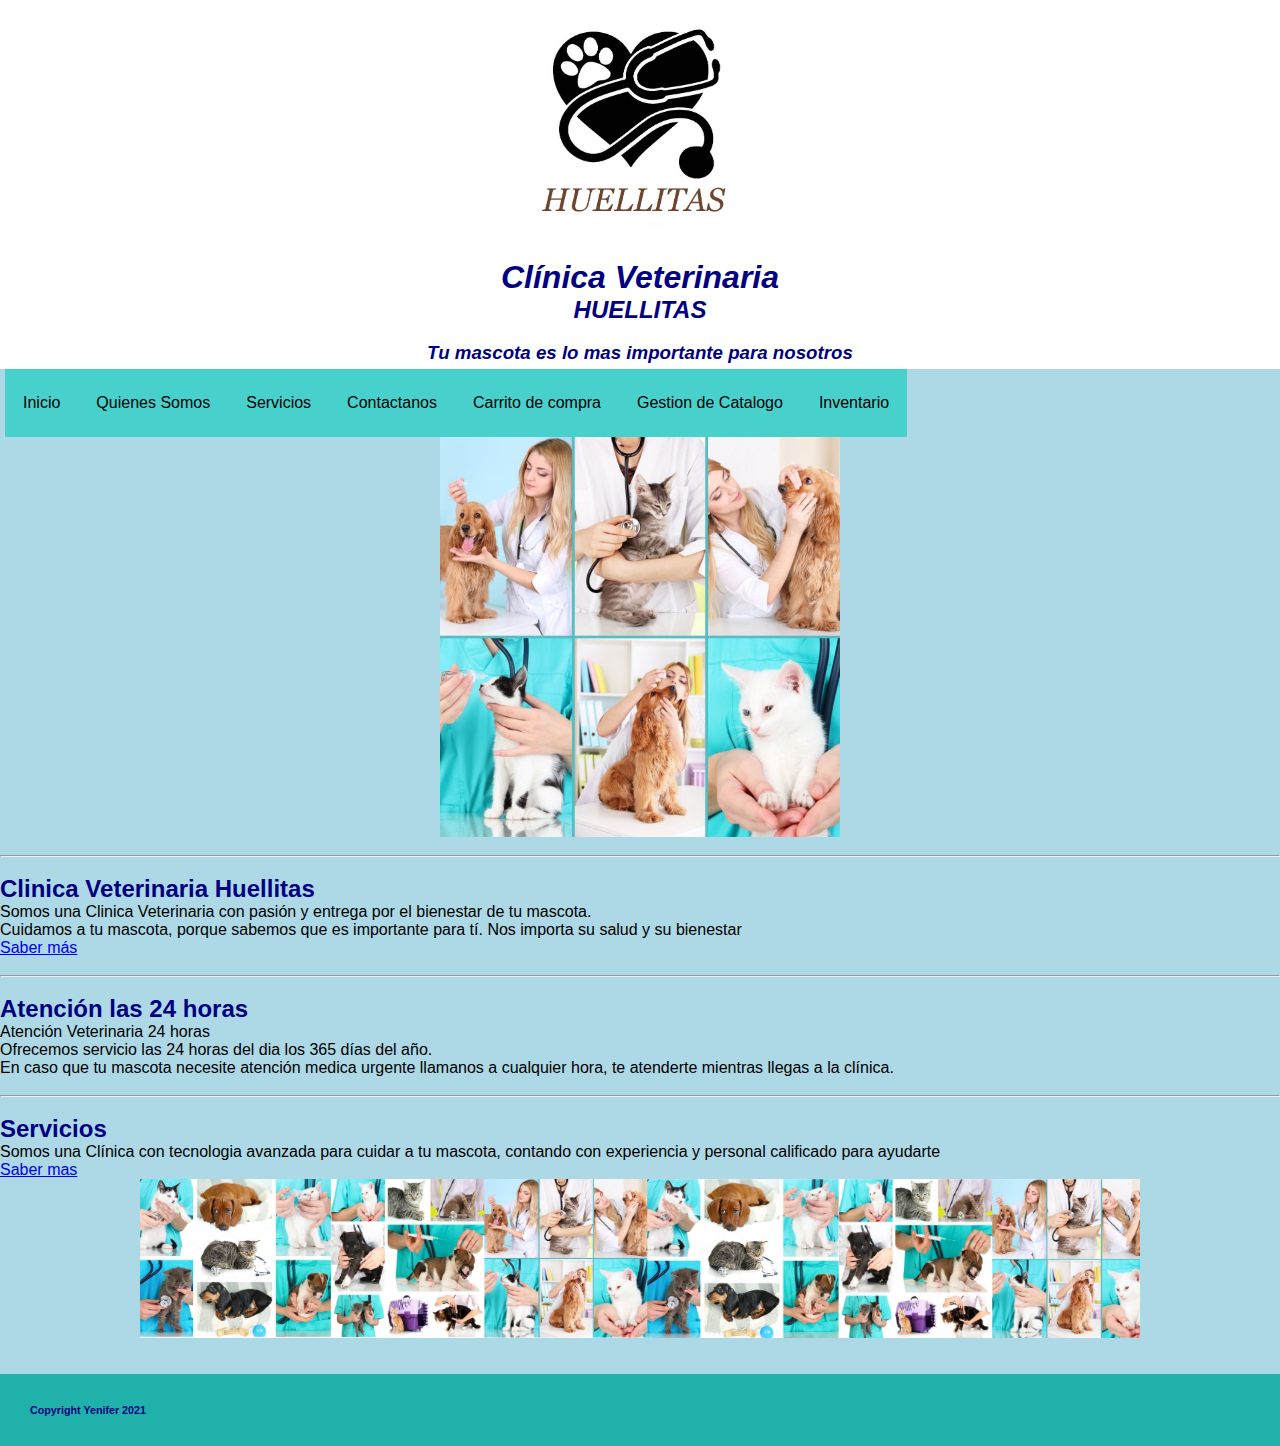
<file: index.html>
<!DOCTYPE html>
<html lang="en">

<!--Encabezado-->
<head>
    <meta charset="UTF-8">
    <meta name="viewport" content="width=device-width, initial-scale=1.0">
    <title>Pagina Veterinaria</title>   
    
    <link rel="stylesheet" href="styles/indexestilo.css">
    
    <style>

        header {
            background: white; 

        }

        header img{

            margin: auto;
            width: 300px;

        }

        header h1, 
        header h2, 
        header h3{

            text-align: center;
            color: navy;
            font-style: italic;
        }
    
    * {
        margin:0px;
        padding:0px;
    }
    
    #header {
        margin: 5px;
        width:1000px;
        font-family:Verdana, Geneva, Tahoma, sans-serif;
    }
    
    ul, ol {
        list-style:none;
    }
    
    .nav > li {
        float:left;
    }
    
    .nav li a {
        background-color:mediumturquoise;
        color: black;
        text-decoration:none;
        padding:25px 18px;
        display:block;
    }
    
    .nav li a:hover {
        background-color:white;
    }
    
    .nav li ul {
        display:none;
        position:absolute;
        min-width:140px;
    }
    
    .nav li:hover > ul {
        display:block;
    }
    
    .nav li ul li {
        position:relative;
    }
    
    .nav li ul li ul {
        right:-140px;
        top:0px;
    }
    
</style>

</head>

<!--Cuerpo-->
<body>
    <header>
        <img src="images/slogan.jpg.jpg"  alt="Logotipo">
        <h1> Clínica Veterinaria</h1>
        <h2>HUELLITAS</h2>
        <br>
        <h3>Tu mascota es lo mas importante para nosotros</h3>

        <div id="header">
            <ul class="nav">
            <li><a href="index.html">Inicio</a></li>
            <li> <a href="pages/quienesSomos.html" little="Quienes Somos">Quienes Somos</a></li>
            <li><a href="pages/servicios.html" title="Servicios"> Servicios</a></li>
            <li><a href="pages/contactanos.html" title="Contactanos">Contactanos</a></li>
            <li><a href="pages/carritocompra.html" title="Carrito de Compra">Carrito de compra</a></li>
            <li><a href="pages/presentacion.html" title="Gestion de Catalogo">Gestion de Catalogo</a></li>
            <li><a href="#">Inventario</a>
                    <ul>
                        <li><a href="pages/entrada.php" title="Entrada">Entrada</a></li>
                        <li><a href="pages/salida.php" title="Salida">Salida</a></li>
                        <li><a href="pages/inventario.php" title="Existencia">Existencia</a></li>

                         <li><a href="pages/login.html" title="Entrada">Login Entrada</a></li>
                        <li><a href="pages/login_salida.html" title="Salida">Login Salida</a></li>
                        <li><a href="pages/inventario.php" title="Existencia">Existencia</a></li>
                    </ul>
                </li>
                
               
            </ul>
        </div>
    </header>
<main>
    <img src="images/presentacion.jpg.jpg" alt="">
     
    <br>
    <hr>
    <br>
    <section>

        <article>
            <h2>
                Clinica Veterinaria Huellitas
            </h2>
                <p>
                    Somos una Clinica Veterinaria con pasión y entrega por el bienestar de tu mascota. 
                    <br>
                    Cuidamos a tu mascota, porque sabemos que es importante para tí. 
                    Nos importa su salud y su bienestar
                </p>
        
                <a href="pages/quienesSomos.html">Saber más</a>
    
        </article>
   <br>
   <hr>
   <br>
        <article>
            <h2>
                Atención las 24 horas 
            </h2>
                <p>
                    Atención Veterinaria 24 horas
                    <br>
                    Ofrecemos servicio las 24 horas del dia los 365 días del año.
                    <br>
                    En caso que tu mascota necesite atención medica urgente llamanos a cualquier hora, te atenderte mientras llegas a la clínica.
                </p>
         </article>
    <br>
    <hr>
    <br>
        <article>
             <h2>
                Servicios
            </h2>
                <p>
                    Somos una Clínica con tecnologia avanzada para cuidar a tu mascota, contando con experiencia y personal calificado para ayudarte
                </p>
                
                <a href="pages/servicios.html">Saber mas</a>

                <img src="images/presentacionservicio.jpg" width="100px" alt="servicios">

                <br>
        </article>

    </section>

    <br>
   
</main>

<!--Pie de pagina-->
<nav>
    <footer>
        <h6>Copyright Yenifer 2021</h6>
    </footer>
</nav>

</body>
</html>
</file>
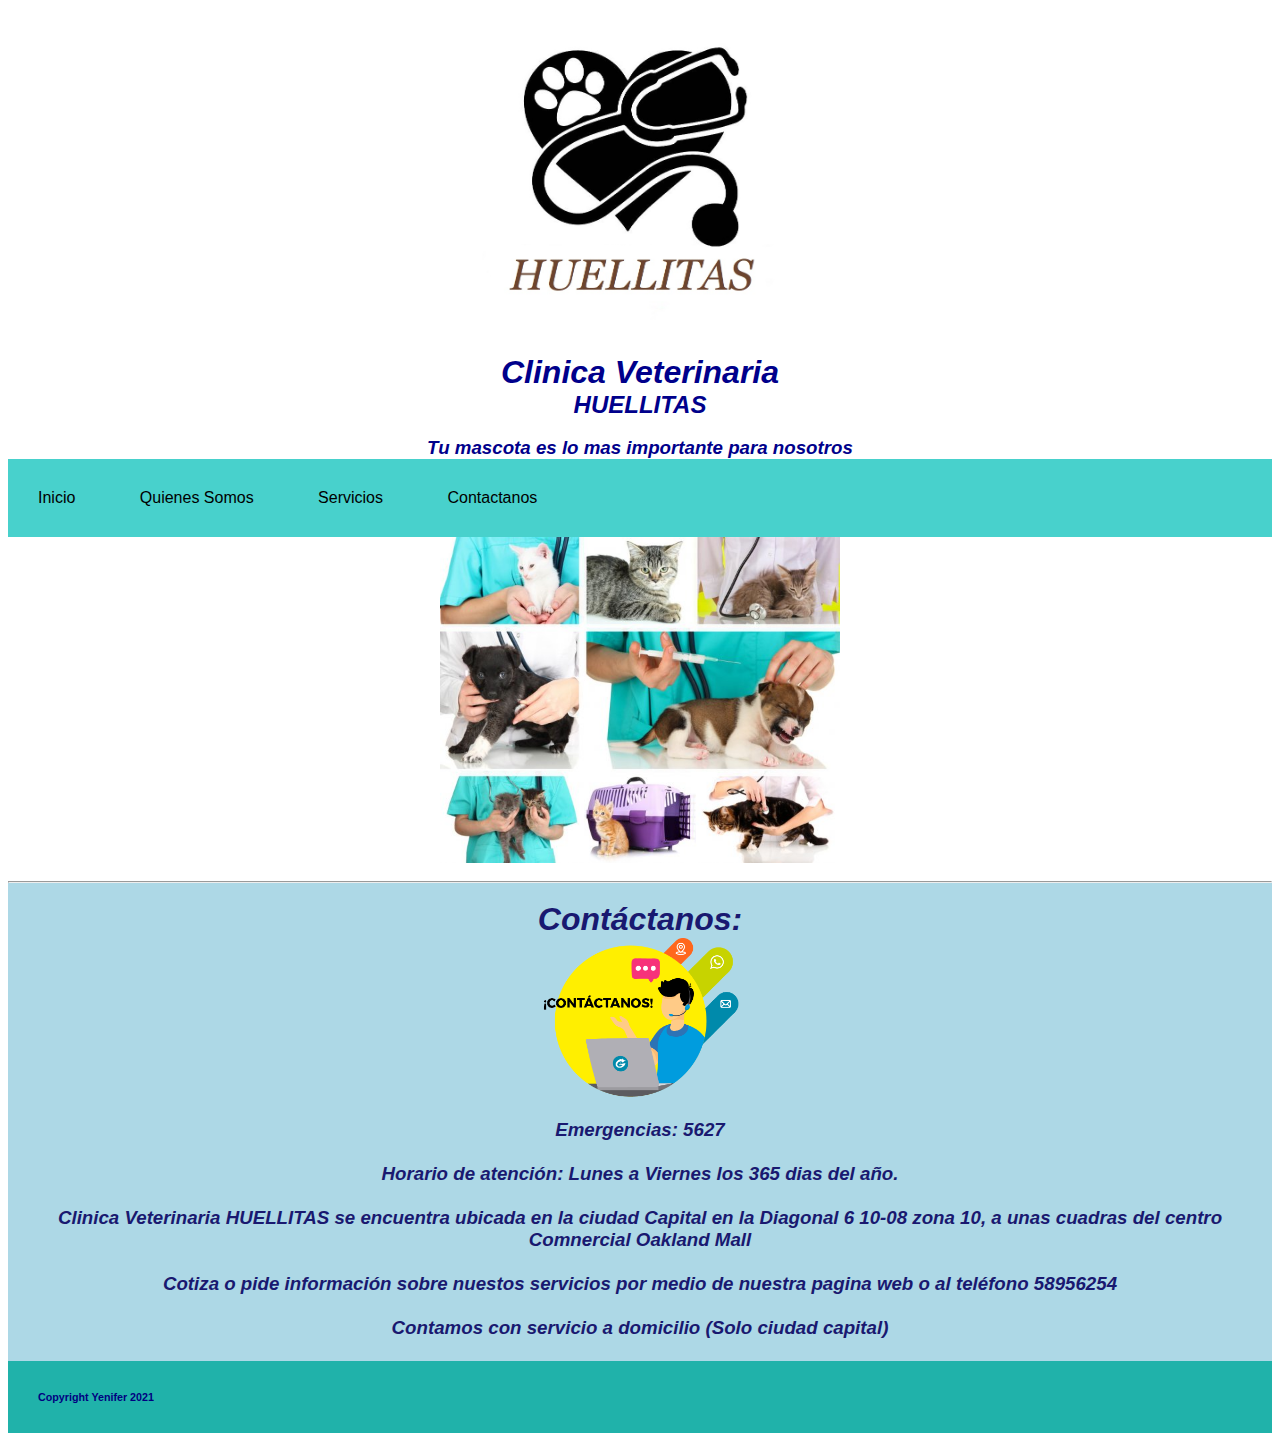
<file: pages/contactanos.html>
<!DOCTYPE html>
<html lang="en">
<head>
    <meta charset="UTF-8">
    <meta http-equiv="X-UA-Compatible" content="IE=edge">
    <meta name="viewport" content="width=device-width, initial-scale=1.0">
    <title>Pagina Veterinaria</title>

   <link rel="stylesheet" href="../styles/contactanos.css">

</head>
<body>

    <header>
        <header>
            <img src="../images/slogan.jpg.jpg" alt="logotipo">
            <h1> Clinica Veterinaria</h1>
            <h2>HUELLITAS</h2>
            <br>
            <h3>Tu mascota es lo mas importante para nosotros</h3>
        
            <nav>
                <ul>
                    <li> <a href="../index.html" little="Inicio">Inicio</a></li>
                    <li> <a href="../pages/quienesSomos.html" little="Quienes Somos">Quienes Somos</a></li>
                    <li><a href="../pages/servicios.html" title="Servicios"> Servicios</a></li>
                    <li><a href="../pages/contactanos.html" title="Contactanos">Contactanos</a></li>
                  <ul> 
            </nav>
    
        </header>
            <img src="../images/servicios.jpg.jpg" alt="">
         
        <br>
        <hr>
    </header>
    <main>
        <section>
            <article>
                <br>
                <h1>Contáctanos: </h1>
                <img src="../images/contactanos.jpg.png" alt="">
                <br>
                <p>
                    <h3>
                        Emergencias: 5627 <br><br>

                        Horario de atención: Lunes a Viernes los 365 dias del año. <br><br>
    
                        Clinica Veterinaria HUELLITAS se encuentra ubicada en la ciudad Capital en la Diagonal 6 10-08 zona 10, a unas cuadras del centro Comnercial
                        Oakland Mall <br><br>
    
                        Cotiza o pide información sobre nuestos servicios por medio de nuestra pagina web o al teléfono 58956254<br><br>
    
                        Contamos con servicio a domicilio (Solo ciudad capital) <br><br>

                    </h3>

                </p>

            </article>

        </section>

    </main>
    <nav>
        <footer>
            <h6>Copyright Yenifer 2021</h6>
        </footer>
    </nav>
</body>
</html>
</file>
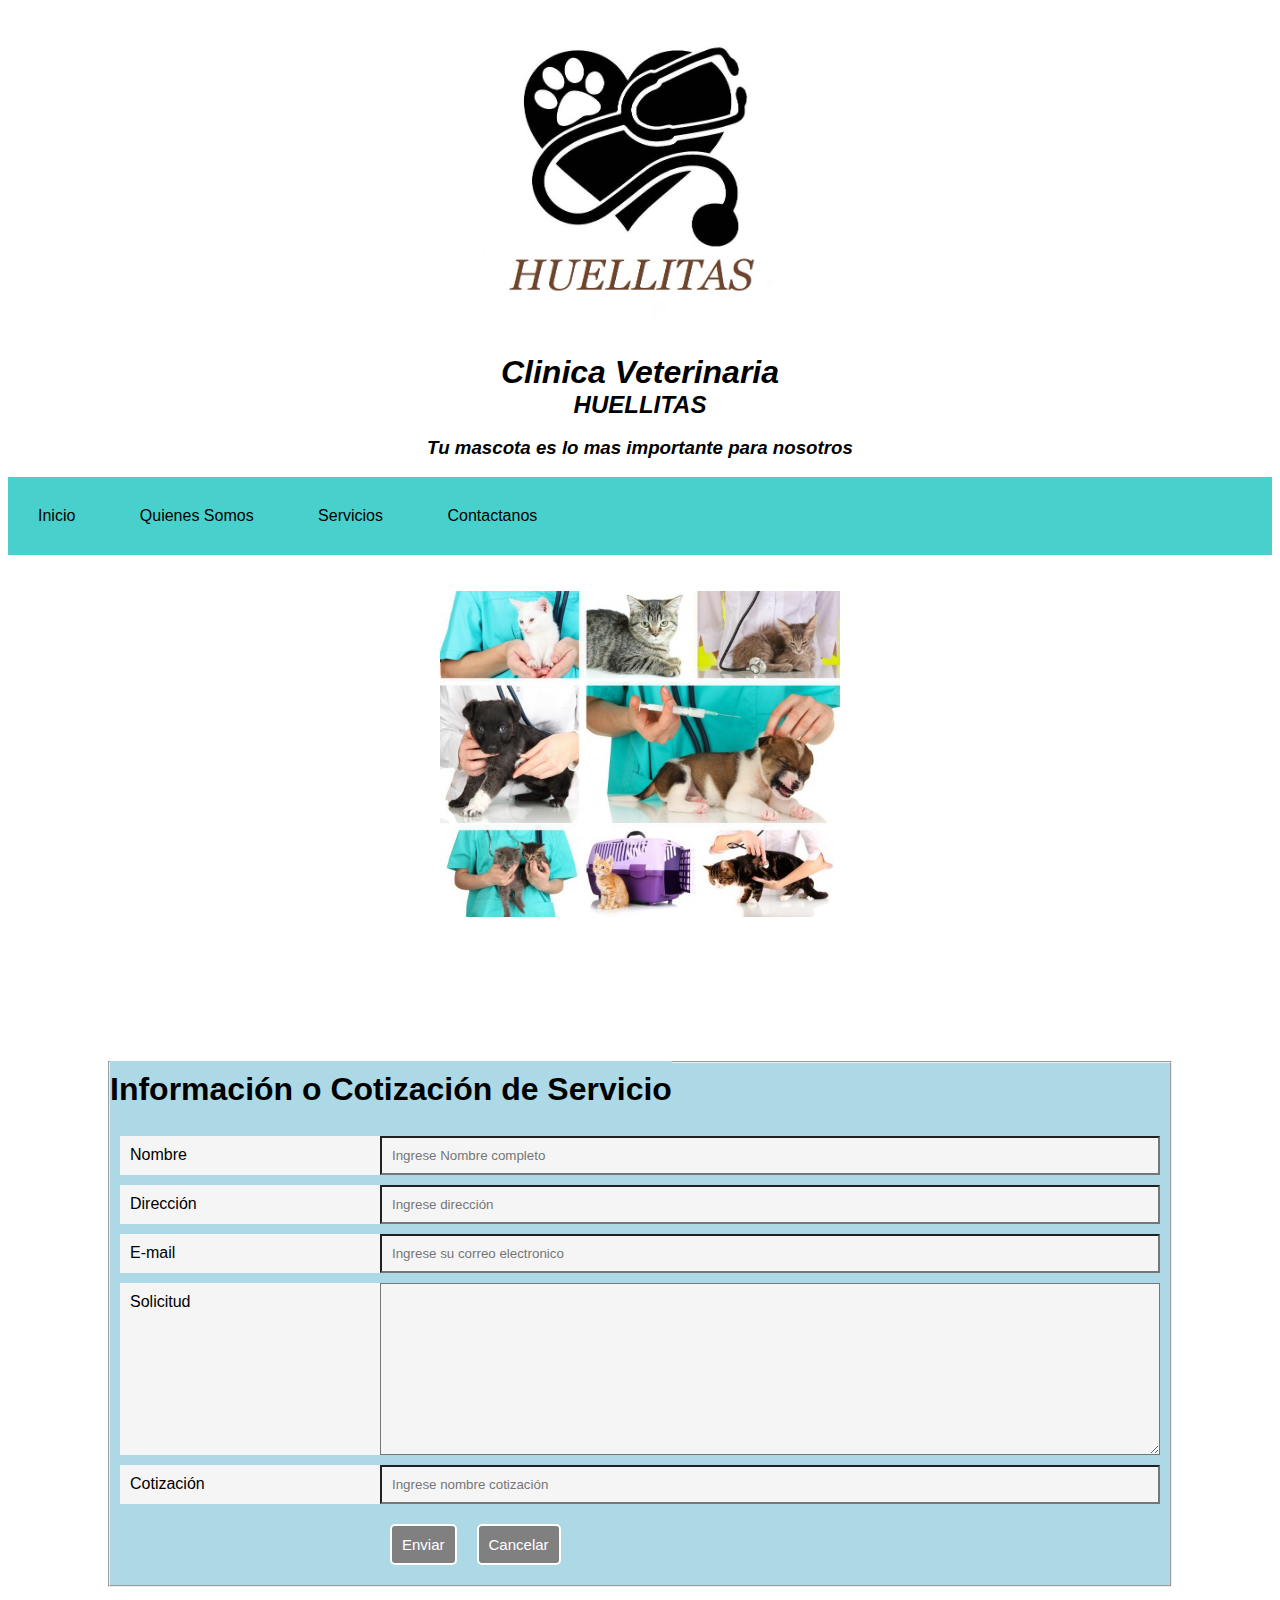
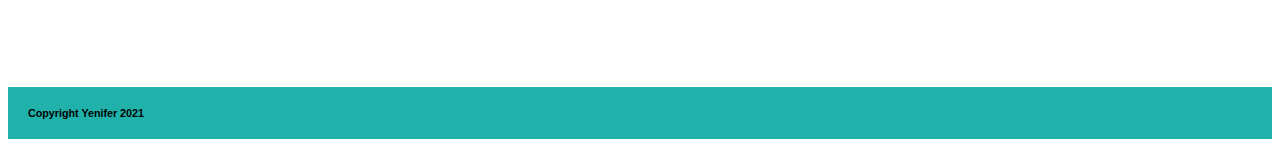
<file: pages/formulario.html>
<!DOCTYPE html>
<html lang="en">

<!--encabezado-->
<head>
    <meta charset="UTF-8">
    <meta http-equiv="X-UA-Compatible" content="IE=edge">
    <meta name="viewport" content="width=device-width, initial-scale=1.0">
    <title>Pagina Veterinaria</title>

 <link rel="stylesheet" href="../styles/formulario.css">
</head>

<!--cuerpo-->
<body>
    <header>

        <img src="../images/slogan.jpg.jpg" alt="logotipo">
        <h1> Clinica Veterinaria</h1>
        <h2>HUELLITAS</h2>
        <br>
        <h3>Tu mascota es lo mas importante para nosotros</h3>
        <br>

        <nav>
            <ul>
                <li> <a href="../index.html" little="Inicio">Inicio</a></li>
                <li> <a href="../pages/quienesSomos.html" little="Quienes Somos">Quienes Somos</a></li>
                <li><a href="../pages/servicios.html" title="Servicios"> Servicios</a></li>
                <li><a href="../pages/contactanos.html" title="Contactanos">Contactanos</a></li>
              <ul> 
        </nav>

    </header>
        
    <br><br><img src="../images/servicios.jpg.jpg" alt="">
     
    <main>
        <form action="">
            <fieldset>
               
                <legend>
                    <br> <br>  <br>
                    <h1>Información o Cotización de Servicio</h1>
                </legend>
                <br>
    
                <div class="row2cols">
                    <label for="nombre">Nombre</label>
                    <input type="text"
                           id="nombre"
                           name="nombre"
                           placeholder="Ingrese Nombre completo"
                           required>
        
                </div>
        
                <div class="row2cols">
                    <label for="Direccion">Dirección</label>
                    <input type="text"
                           id="direccion"
                           name="direccion"
                           placeholder="Ingrese dirección"
                           required>
        
                </div>
                
                <div class="row2cols">
                    <label for="E-mail">E-mail</label>
                         <input type="email"
                           id="email"
                           name="email"
                           placeholder="Ingrese su correo electronico"
                           required>
        
                </div>
            
                
                <div class="row2cols">
                    <label for="mensaje">Solicitud</label>
                    <textarea name="mensaje" 
                              id="mensaje" 
                              rows="10" 
                              required minlength="50">
                    </textarea>
                </div>
    
                <div class="row2cols">
                    <label for="Nombre Cotizacion">Cotización</label>
                    <input type="text"
                           id="cotizacion"
                           name="cotizacion"
                           placeholder="Ingrese nombre cotización"
                           required>
        
                </div>
        
                <div class="row2cols">
                    <div></div>
                    <div>
    
                        <div class="botonesAlineados">
                            <input type="submit" value="Enviar">
                        </div>
                        <div class="botonesAlineados">
                            <input type="reset" value="Cancelar">
                        </div>
    
                    </div>
                    
                    
                
                </div>
                
            </fieldset>
    </main>
    <!--Pie de pagina-->
    <nav>
        <footer>
            <h6>Copyright Yenifer 2021</h6>
        </footer>
    </nav>

    
</body>
</html>
</file>
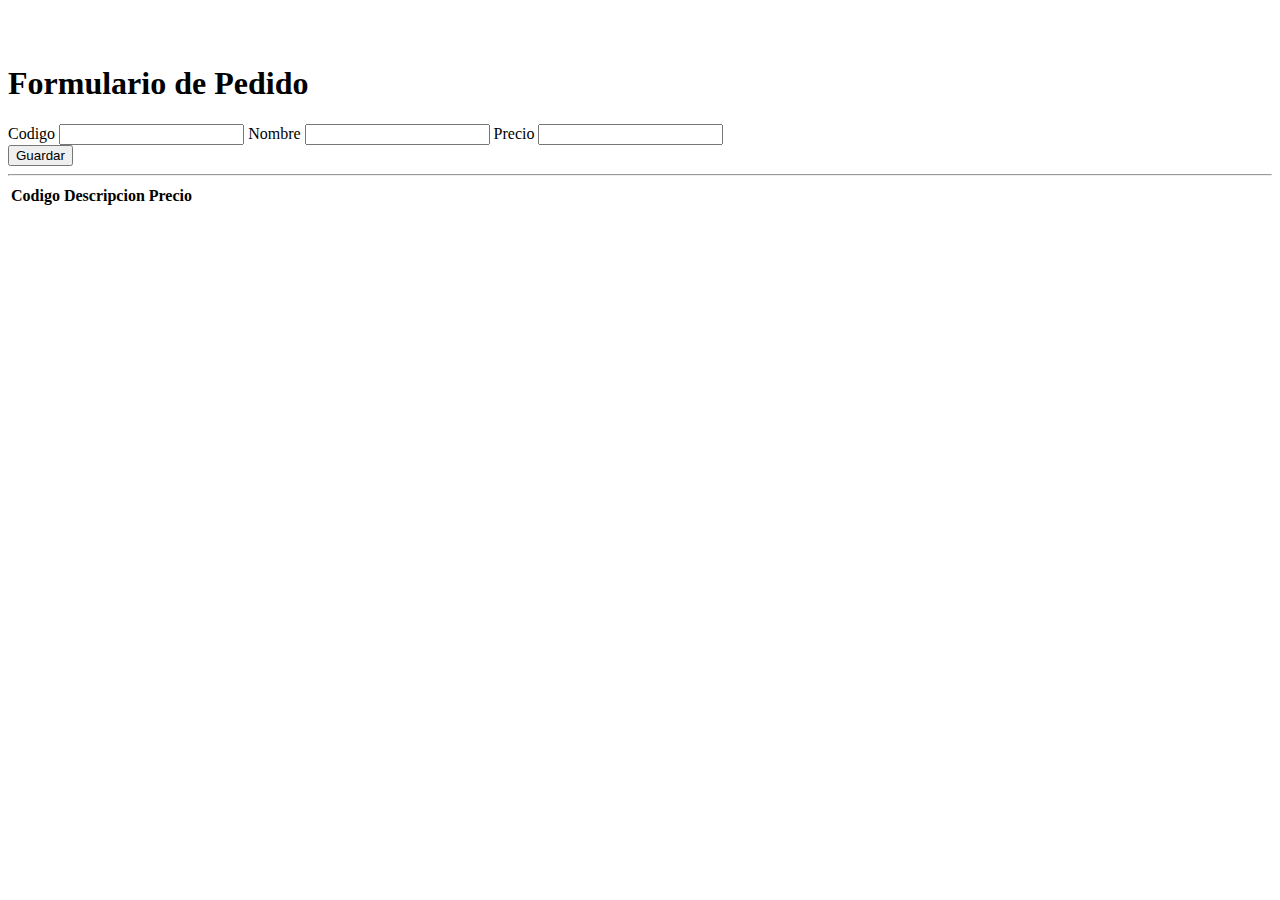
<file: pages/gestioncatalogo.html>
<!DOCTYPE html>
<html lang="en">
<head>
    <meta charset="UTF-8">
    <meta http-equiv="X-UA-Compatible" content="IE=edge">
    <meta name="viewport" content="width=device-width, initial-scale=1.0">
    <title>Document</title>

    <link href="https://cdn.jsdelivr.net/npm/bootstrap@5.1.0/dist/css/bootstrap.min.css" rel="stylesheet" integrity="sha384-KyZXEAg3QhqLMpG8r+8fhAXLRk2vvoC2f3B09zVXn8CA5QIVfZOJ3BCsw2P0p/We" crossorigin="anonymous">
    <script src="https://cdn.jsdelivr.net/npm/bootstrap@5.1.0/dist/js/bootstrap.bundle.min.js" integrity="sha384-U1DAWAznBHeqEIlVSCgzq+c9gqGAJn5c/t99JyeKa9xxaYpSvHU5awsuZVVFIhvj" crossorigin="anonymous"></script>
    
    <script src="../js/scrip.js"></script>

</head>
<body>

    <br>
    <br>
    <div class="container">
        <h1> Formulario de Pedido </h1>
        
        <form action="">
            <label for="Codigo">Codigo</label>
            <input type="text" class="form-control" id="codigo" name="codigo">

            <label for="Nombre">Nombre</label>
            <input type="text" class="form-control" id="nombre" name="nombre">

            <label for="Precio">Precio</label>
            <input type="number" class="form-control" id="precio" name="precio">

            <br>

            <input type="button" 
            value="Guardar" 
            class="btn btn-success" 
            onclick = "addData()">

            <br>
            <hr>

            <table class="table table-striped table-bordered">
                <thead>
                    <tr>
                        <th>Codigo</th>
                        <th>Descripcion</th>
                        <th>Precio</th>
                    </tr>
                </thead>
                <tbody id="listado">

                </tbody>
            </table>
        </form>


    </div>
    
</body>
</html>
</file>
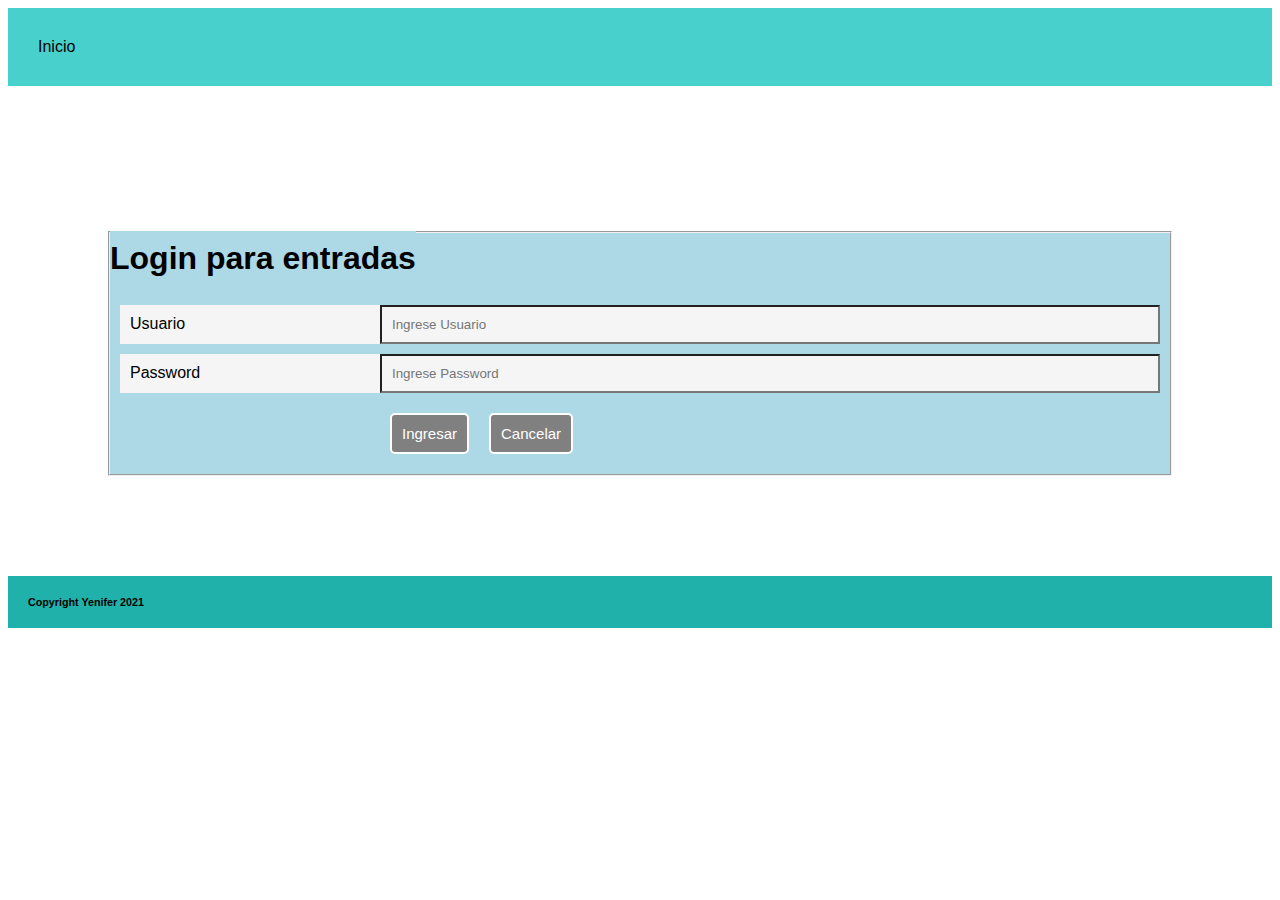
<file: pages/login.html>
<!DOCTYPE html>
<html lang="en">

<!--encabezado-->
<head>
    <meta charset="UTF-8">
    <meta http-equiv="X-UA-Compatible" content="IE=edge">
    <meta name="viewport" content="width=device-width, initial-scale=1.0">
    <title>Pagina Veterinaria</title>

 <link rel="stylesheet" href="../styles/formulario.css">
</head>

<!--cuerpo-->
<body>
    <header>

        <nav>
            <ul>
                <li> <a href="../index.html" little="Inicio">Inicio</a></li>
              <ul> 
        </nav>

    </header>
     
    <main>
        <form action="validarusuario.php" method="post">


            <input type="hidden"
            id="llave"
            name="llave"
            value="entrada"
            >

            <fieldset>
               
                <legend>
                    <br> <br>  <br>
                    <h1>Login para entradas</h1>
                </legend>
                <br>
    
                <div class="row2cols">
                    <label for="nombre">Usuario</label>
                    <input type="text"
                           id="usuario"
                           name="usuario"
                           placeholder="Ingrese Usuario"
                           required>
        
                </div>
        
                <div class="row2cols">
                    <label for="Direccion">Password</label>
                    <input type="password"
                           id="password"
                           name="password"
                           placeholder="Ingrese Password"
                           required>
        
                </div>
            
                <div class="row2cols">
                    <div></div>
                    <div>
    
                        <div class="botonesAlineados">
                            <input type="submit" value="Ingresar">
                        </div>
                        <div class="botonesAlineados">
                            <input type="reset" value="Cancelar">
                        </div>
                    </div>
                </div>
                
            </fieldset>
    </main>
    <!--Pie de pagina-->
    <nav>
        <footer>
            <h6>Copyright Yenifer 2021</h6>
        </footer>
    </nav>

    
</body>
</html>
</file>
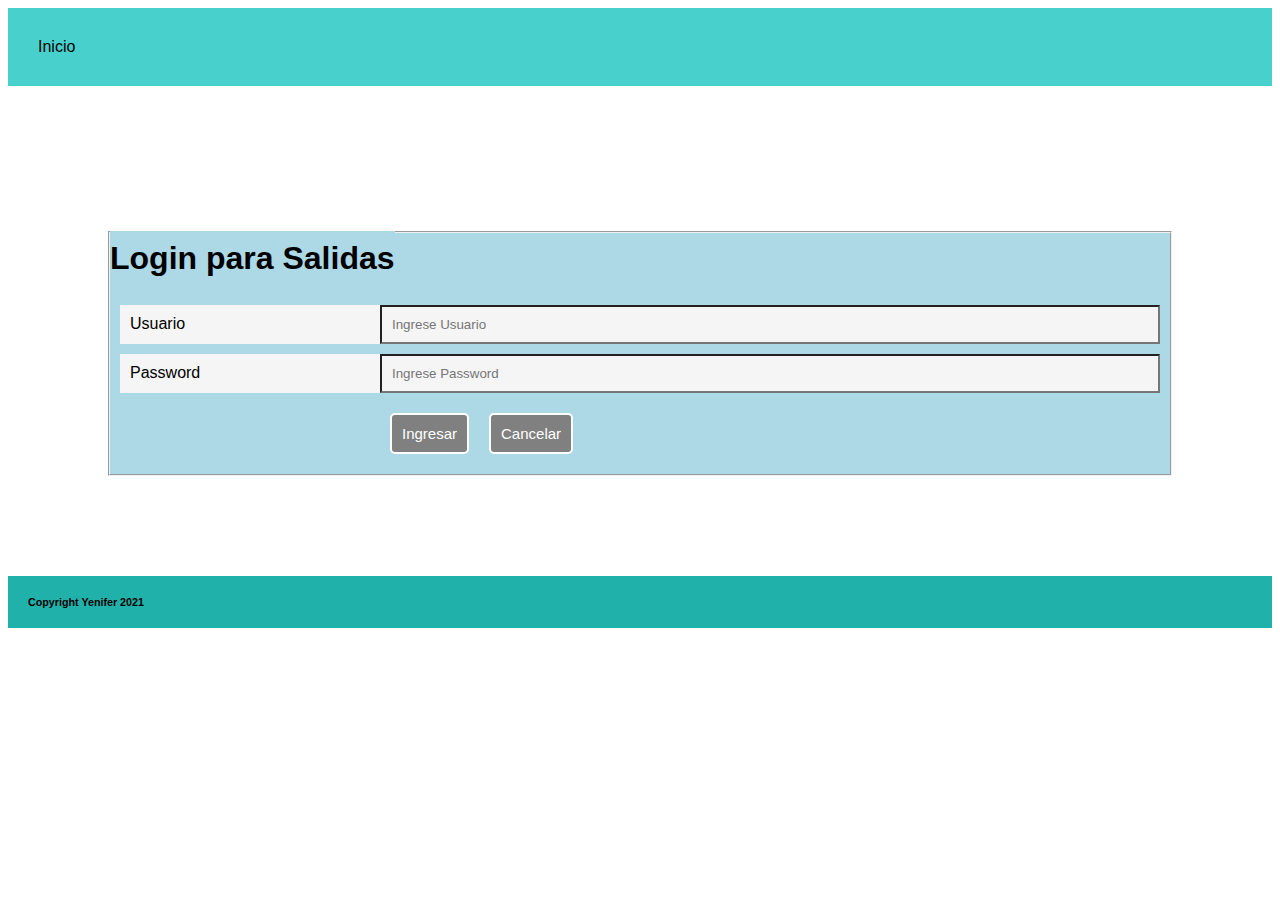
<file: pages/login_salida.html>
<!DOCTYPE html>
<html lang="en">

<!--encabezado-->
<head>
    <meta charset="UTF-8">
    <meta http-equiv="X-UA-Compatible" content="IE=edge">
    <meta name="viewport" content="width=device-width, initial-scale=1.0">
    <title>Pagina Veterinaria</title>

 <link rel="stylesheet" href="../styles/formulario.css">
</head>

<!--cuerpo-->
<body>
    <header>
        <nav>
            <ul>
                <li> <a href="../index.html" little="Inicio">Inicio</a></li>
              <ul> 
        </nav>

    </header>
        
    <main>
        <form action="validarusuario.php" method="post">


            <input type="hidden"
            id="llave"
            name="llave"
            value="salida"
            >

            <fieldset>
               
                <legend>
                    <br> <br>  <br>
                    <h1>Login para Salidas</h1>
                </legend>
                <br>
    
                <div class="row2cols">
                    <label for="nombre">Usuario</label>
                    <input type="text"
                           id="usuario"
                           name="usuario"
                           placeholder="Ingrese Usuario"
                           required>
        
                </div>
        
                <div class="row2cols">
                    <label for="Direccion">Password</label>
                    <input type="password"
                           id="password"
                           name="password"
                           placeholder="Ingrese Password"
                           required>
        
                </div>
            
                <div class="row2cols">
                    <div></div>
                    <div>
    
                        <div class="botonesAlineados">
                            <input type="submit" value="Ingresar">
                        </div>
                        <div class="botonesAlineados">
                            <input type="reset" value="Cancelar">
                        </div>
                    </div>
                </div>
                
            </fieldset>
    </main>
    <!--Pie de pagina-->
    <nav>
        <footer>
            <h6>Copyright Yenifer 2021</h6>
        </footer>
    </nav>

    
</body>
</html>
</file>
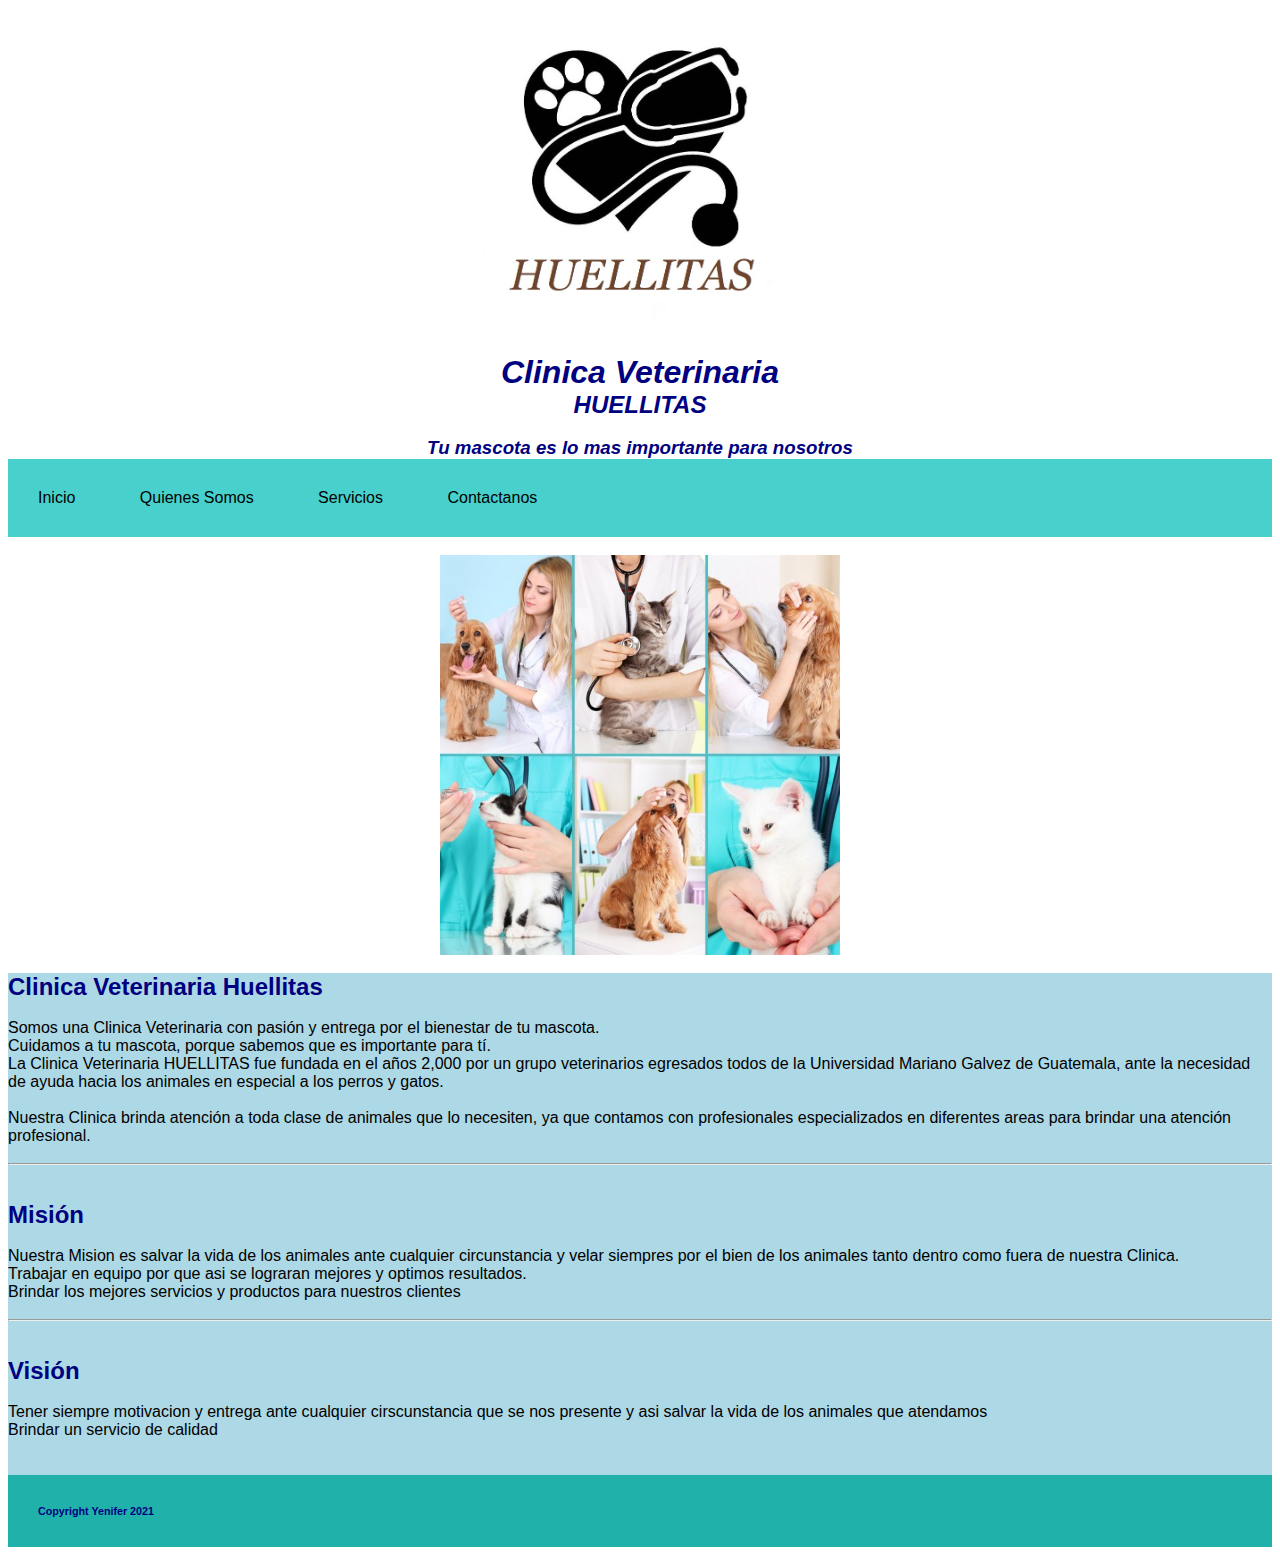
<file: pages/quienesSomos.html>
<!DOCTYPE html>
<html lang="en">

<!--Encabezado-->
<head>
    <meta charset="UTF-8">
    <meta http-equiv="X-UA-Compatible" content="IE=edge">
    <meta name="viewport" content="width=device-width, initial-scale=1.0">
    <title>Quienes Somos</title>

    <link rel="stylesheet" href="../styles/quinessomos.css">
</head>

<!--Cuerpo-->
<body>
    <header>
        <img src="../images/slogan.jpg.jpg"  alt="Logotipo">
        <h1> Clinica Veterinaria</h1>
        <h2>HUELLITAS</h2>
        <br>
        <h3>Tu mascota es lo mas importante para nosotros</h3>

        <nav>
            <ul>
                <li> <a href="../index.html" little="Inicio">Inicio</a></li>
                <li> <a href="../pages/quienesSomos.html" little="Quienes Somos">Quienes Somos</a></li>
                <li><a href="../pages/servicios.html" title="Servicios"> Servicios</a></li>
                <li><a href="../pages/contactanos.html" title="Contactanos">Contactanos</a></li>
              <ul> 
        </nav>

             <br><img src="../images/presentacion.jpg.jpg" alt=""><br>

    </header>  

    <main>
        <section>
            <article>
                <h2>
                    Clinica Veterinaria Huellitas
                </h2>
    
                <br>
                    <p>
                        Somos una Clinica Veterinaria con pasión y entrega por el bienestar de tu mascota. 
                        <br>Cuidamos a tu mascota, porque sabemos que es importante para tí. 
                        <br>La Clinica Veterinaria HUELLITAS fue fundada en el años 2,000 por un grupo veterinarios 
                        egresados todos de la Universidad Mariano Galvez de Guatemala, ante la necesidad de ayuda hacia 
                        los animales en especial a los perros y gatos. 
                        <br>
                        <br>Nuestra Clinica brinda atención a toda clase de animales que lo necesiten, ya que contamos
                        con profesionales especializados en diferentes areas para brindar una atención profesional.
    
    
                    </p>
                <br>
                <hr>
    
            </article>

            <article>
                <br><br>
                <h2>
                    Misión
                </h2>
                
                <br>
                    <p>
                        Nuestra Mision es salvar la vida de los animales ante cualquier circunstancia y velar siempres por el bien de los animales tanto dentro como fuera de nuestra Clinica.
                        <br> Trabajar en equipo por que asi se lograran mejores y optimos resultados.
                        <br>Brindar los mejores servicios y productos para nuestros clientes

                    </p>
                <br>
                <hr>
            </article>

            <article>
                <br><br>
                <h2>
                    Visión
                </h2>
                <br>
                    <p>
                        Tener siempre motivacion y entrega ante cualquier cirscunstancia que se nos presente y asi salvar la vida de los animales que atendamos
                        <br>Brindar un servicio de calidad 
                    </p>
                <br><br>
           

            </article>

        </section>

    </main>

    <!--Pie de pagina-->
    <nav>
        <footer>
            <h6>Copyright Yenifer 2021</h6>
        </footer>
    </nav>
    
</body>
</html>
</file>
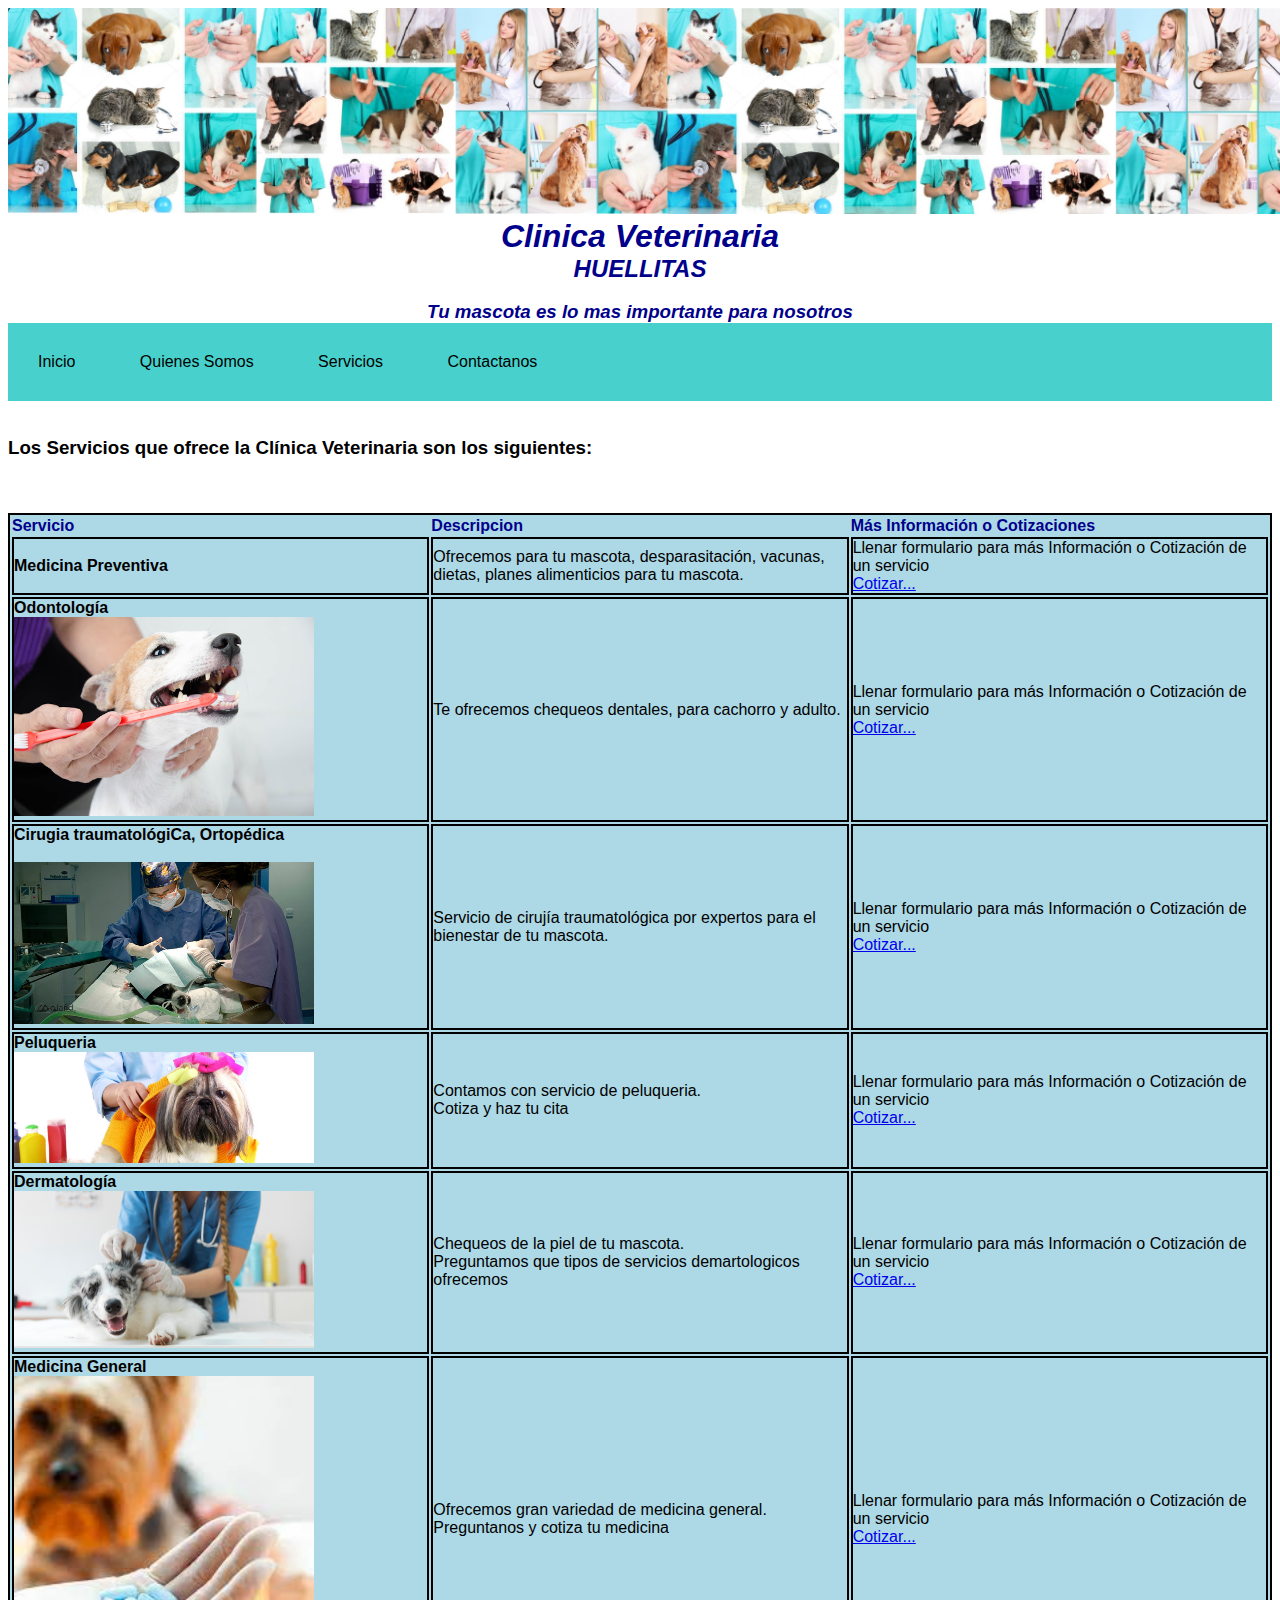
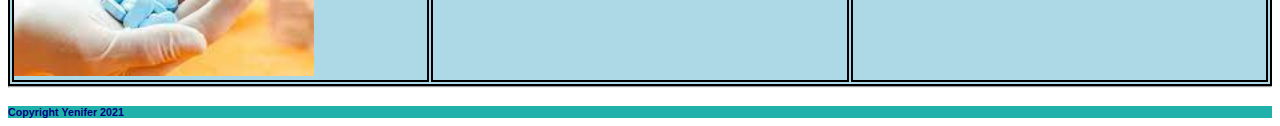
<file: pages/servicios.html>
<!DOCTYPE html>
<html lang="en">

<!--Encabezado-->
<head>
    <meta charset="UTF-8">
    <meta http-equiv="X-UA-Compatible" content="IE=edge">
    <meta name="viewport" content="width=device-width, initial-scale=1.0">
    <title>Veterinaria Servicios</title>

    <link rel="stylesheet" href="../styles/servicios.css">

</head>

<!--cuerpo -->
<body>

    <header>
        
        <img src="../images/presentacionservicio.jpg" alt="logotipo">
        <h1> Clinica Veterinaria</h1>
        <h2>HUELLITAS</h2>
        <br>
        <h3>Tu mascota es lo mas importante para nosotros</h3>
        
    
        <nav>
            <ul>
                <li> <a href="../index.html" little="Inicio">Inicio</a></li>
                <li> <a href="../pages/quienesSomos.html" little="Quienes Somos">Quienes Somos</a></li>
                <li><a href="../pages/servicios.html" title="Servicios"> Servicios</a></li>
                <li><a href="../pages/contactanos.html" title="Contactanos">Contactanos</a></li>
              <ul> 
        </nav>
    </header>
    
    <main>
       
    
        <section>
            <article>
                <br><br>
                <p>
                    <h3> Los Servicios que ofrece la Clínica Veterinaria son los siguientes: </h3> 
                </p>
                <br><br>

            </article>
            <br>

            <table>
                <thead>
                    <tr><th>Servicio</th><th>Descripcion </th><th>Más Información o Cotizaciones</th></tr>
                </thead>
                <tbody>   
                    <tr><td> <h4> Medicina Preventiva </h4></td><td> <p>Ofrecemos para tu mascota, desparasitación, vacunas, dietas, planes alimenticios para tu mascota.</p></td><td><p>Llenar formulario para más Información o Cotización de un servicio</p><a href="../pages/formulario.html" little="Cotizar">Cotizar...</a></td></tr> 
                    <tr><td> <h4> Odontología</h4> <img src="../images/odontologia.jpg.jpg" alt=""></td><td> <p>Te ofrecemos chequeos dentales, para cachorro y adulto.</p></td><td><p>Llenar formulario para más Información o Cotización de un servicio</p><a href="../pages/formulario.html" little="Cotizar">Cotizar...</a></td></tr>    
                    <tr><td> <h4> Cirugia traumatológiCa, Ortopédica </h4> <br> <img src="../images/cirugia.jpg.jpg" alt=""> </td><td><p>Servicio de cirujía traumatológica por expertos para el bienestar de tu mascota.</p></td><td><p>Llenar formulario para más Información o Cotización de un servicio</p><a href="../pages/formulario.html" little="Cotizar">Cotizar...</a></td></tr>    
                    <tr><td> <h4> Peluqueria </h4> <img src="../images/peluqueria.jpg" alt=""> </td><td> <p>Contamos con servicio de peluqueria. <br> Cotiza y haz tu cita </p></td><td><p>Llenar formulario para más Información o Cotización de un servicio</p><a href="../pages/formulario.html" little="Cotizar">Cotizar...</a></td></tr> 
                    <tr><td> <h4> Dermatología </h4> <img src="../images/dermatologia.jpg" alt=""> </td><td> <p>Chequeos de la piel de tu mascota. <br>Preguntamos que tipos de servicios demartologicos ofrecemos </p></td><td><p>Llenar formulario para más Información o Cotización de un servicio</p><a href="../pages/formulario.html" little="Cotizar">Cotizar...</a></td></tr> 
                    <tr><td> <h4> Medicina General</h4> <img src="../images/medicina.jpg.jpg" alt=""> </td><td><p>Ofrecemos gran variedad de medicina general. <br>Preguntanos y cotiza tu medicina</p></td><td><p>Llenar formulario para más Información o Cotización de un servicio</p><a href="../pages/formulario.html" little="Cotizar">Cotizar...</a></td></tr> 
                </tbody>
              </table>
        </section>
        <hr>
        <br>
    </main>
    <!--Pie de pagina-->
    <nav>
        <footer>
            <h6>Copyright Yenifer 2021</h6>
        </footer>
    </nav>
</body>
</html>
</file>
<file: styles/indexestilo.css>
body *{
    box-sizing: border-box;
    display: block;
    font-family: Verdana, Geneva, Tahoma, sans-serif;
    margin: 0%;
    padding: 0%;
}

header {
    background: white; 

}

header img{

    margin: auto;
    width: 400px;

}

header h1, 
header h2, 
header h3{

    text-align: center;
    color: navy;
    font-style: italic;
}

header nav{
    background-color: mediumturquoise;
}

nav li{

    display: inline-block;
}

header a{

    color:black;
    padding: 30px;
    text-decoration: none;

}

nav a:hover{

    background: lightblue;

}

main{
    background-color:lightblue;
}

main img{
    margin: auto;
    width: 400px;
}

section{
    background-color:lightblue;
    color:navy;
}

article img{
    margin: auto;
    width: 1000px;
}

nav footer{
    background: lightseagreen;
    padding: 30px;
    color:navy;
}
p{
    color:black;
}








* {
    margin:0px;
    padding:0px;
}

#header {
    margin:auto;
    width:500px;
    font-family:Arial, Helvetica, sans-serif;
}

ul, ol {
    list-style:none;
}

.nav > li {
    float:left;
}

.nav li a {
    background-color:#000;
    color:#fff;
    text-decoration:none;
    padding:10px 12px;
    display:block;
}

.nav li a:hover {
    background-color:#434343;
}

.nav li ul {
    display:none;
    position:absolute;
    min-width:140px;
}

.nav li:hover > ul {
    display:block;
}

.nav li ul li {
    position:relative;
}

.nav li ul li ul {
    right:-140px;
    top:0px;
}
</file>
<file: styles/contactanos.css>
body *{
    box-sizing: border-box;
    display: block;
    font-family: Verdana, Geneva, Tahoma, sans-serif;
    margin: 0%;
    padding: 0%;
}

header {
    background-image: lightblue; 

}

header img{

    margin: auto;
    width: 400px;

}

header h1, 
header h2, 
header h3{

    text-align: center;
    color: darkblue;
    font-style: italic;
}

header nav{
    background-color: mediumturquoise;
}

nav li{

    display: inline-block;
}

header a{

    color: black;
    padding: 30px;
    text-decoration: none;

}

nav a:hover{

    background: lightblue;

}
main{
    background-color:lightblue;
}
 
img{
    margin: auto;
    width: 400px;
}

article img{
    margin: left;
    width: 200px;
}

article h1,h3{
    text-align: center;
    color: midnightblue;
    font-style: italic;
}

nav footer{
    background: lightseagreen;
    padding: 30px;
    color:navy;
}
</file>
<file: styles/formulario.css>
body *{
    box-sizing: border-box;
    display: block;
    font-family: Verdana, Geneva, Tahoma, sans-serif;
    margin: 0%;
    padding: 0%;
}

header {
    background-image: lightblue; 

}

header img{

    margin: auto;
    width: 400px;

}

header h1, 
header h2, 
header h3{

    text-align: center;
    color: black;
    font-style: italic;
}

header nav{
    background-color: mediumturquoise;
}

nav li{

    display: inline-block;
}

header a{

    color: black;
    padding: 30px;
    text-decoration: none;

}

nav a:hover{

    background: lightblue;

}
main{
    background-color:white;
}
 
img{
    margin: auto;
    width: 400px;
}

.row2cols{
    display: grid;
    grid-template-columns: 1fr 3fr;
    margin: 10px;
}

.row2cols label{
    background-color: whitesmoke;
    color:black;
    padding: 10px;
    text-align:justify;
}

.row2cols input,
.row2cols textarea{
    background-color:whitesmoke;
    color:black;
    padding: 10px;
    text-align: justify;


}

input[type="submit"]{
    background-color: grey;
    color: white;
    font-size: 15px;
    padding: 10px;
    border: 2px solid white;
    border-radius: 5px;
    margin: 10px;
}

input[type="reset"]{
    background-color: grey;
    color:white;
    font-size: 15px;
    padding: 10px;
    border: 2px solid white;
    border-radius: 5px;
    margin: 10px;
}

fieldset{
    background: lightblue;
    margin: 100px;
}
fieldset h1{
    color:black;
}

.botonesAlineados {
    float: left;
}

nav footer{
    background: lightseagreen;
    padding: 20px;
    color:black;
}

@media screen and (max-width: 600px) {
    .row2cols{
   
    grid-template-columns: 1fr;
 
    }   
}
</file>
<file: styles/quinessomos.css>
body *{
    box-sizing: border-box;
    display: block;
    font-family: Verdana, Geneva, Tahoma, sans-serif;
    margin: 0%;
    padding: 0%;
}

header {
    background:white; 

}

header img{

    margin: auto;
    width: 400px;

}

header h1, 
header h2, 
header h3{

    text-align: center;
    color: navy;
    font-style: italic;
}

header nav{
    background-color: mediumturquoise;
}

nav li{

    display: inline-block;
}

header a{

    color: black;
    padding: 30px;
    text-decoration: none;

}

nav a:hover{

    background: lightblue;

}

main{
    background-color:lightblue;
}

section h2{
    color:navy;
}
nav footer{
    background: lightseagreen;
    padding: 30px;
    color:navy;
}
</file>
<file: styles/servicios.css>
body *{
    box-sizing: border-box;
    font-family: Verdana, Geneva, Tahoma, sans-serif;
    margin: 0;
    padding: 0;

}

header{
     background-image: lightblue; 
}

header img{
  
    width: 1300px;
    margin: auto;
}
   
header h1,
header h2,
header h3{
    text-align: center;
    color: darkblue;
    font-style: italic;
}

header nav{
    background-color: mediumturquoise;
}

nav li{

    display: inline-block;
}

header a{

    color: black;
    padding: 30px;
    text-decoration: none;
    display: block;

}

nav a:hover{

    background: lightblue;

}


main{
    background-color:white;
}


table {
  width: 100%;
  border: 2px solid black;
  background-color:  lightblue;
 
}

table img{
    margin: auto;
    width: 300px;

}
td {
    width: 25%;
    text-align: left;
    vertical-align:auto;
    border: 2px solid black;
    color:black
}

tr{
    color: darkblue;
}
main section{
    text-align: justify;
    color:lightseagreen;
    display: block;
}

main article{
    text-align: justify;
    color: black;
}

nav footer{
    background: lightseagreen;
    padding: 30;
    color: navy;
}
</file>
